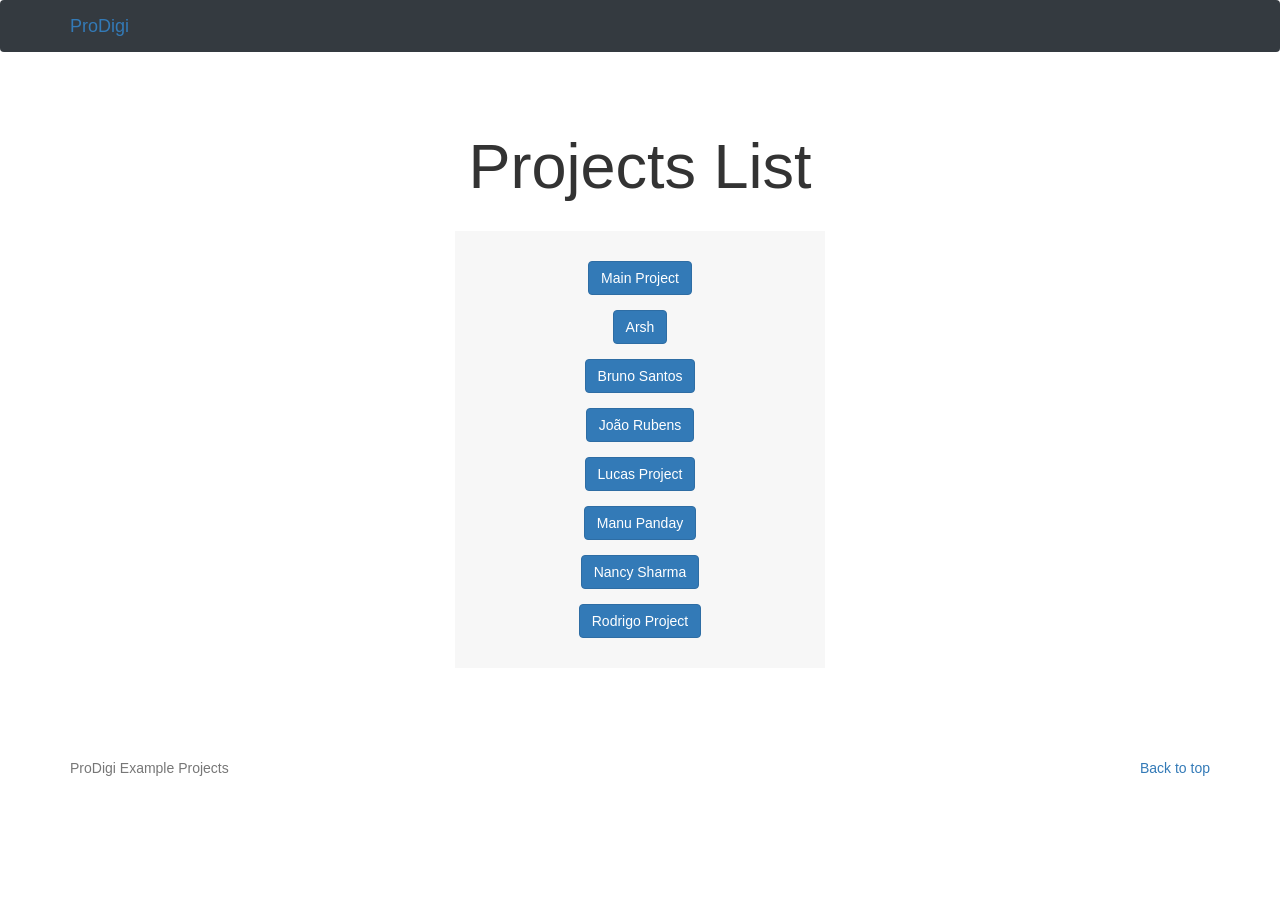
<file: index.html>
<!DOCTYPE html>
<html lang="en">

<head>
    <meta charset="utf-8">
    <meta http-equiv="X-UA-Compatible" content="IE=edge">
    <meta name="viewport" content="width=device-width, initial-scale=1">
    <title>ProDigi - Project List</title>

    <!-- Bootstrap -->
    <link href="css/bootstrap.min.css" rel="stylesheet">
   
    <!-- Custom -->
    <link href="css/custom.css" rel="stylesheet">

</head>

<body>
    <header>
        <div class="navbar navbar-dark bg-dark">
            <div class="container d-flex justify-content-between">
                <a href="index.html" class="navbar-brand">ProDigi</a>
            </div>
        </div>
    </header>
    <main role="main">
        <section class="jumbotron text-center">
            <div class="container">
                <h1 class="jumbotron-heading">Projects List</h1>
                <br />
                <div class="area">
                    <p>
                        <a href="credits.html" class="btn btn-primary">Main Project</a>
                    </p>
                    <p>
                        <a href="arsh-boparai/arsh.html" class="btn btn-primary">Arsh</a>
                    </p>
                    <p>
                        <a href="social-currency/index.html" class="btn btn-primary">Bruno Santos</a>
                    </p>
                    <p>
                        <a href="joao/index.html" class="btn btn-primary">João Rubens</a>
                    </p>
                    <p>
                        <a href="lucasjds/index.html" class="btn btn-primary">Lucas Project</a>
                    </p>
                    <p>
                        <a href="manupanday/index.html" class="btn btn-primary">Manu Panday</a>
                    </p>
                    <p>
                        <a href="nancy43/index.html" class="btn btn-primary">Nancy Sharma</a> 
                    </p>
                    <p>
                        <a href="rodrigo/index.html" class="btn btn-primary">Rodrigo Project</a>
                    </p>
                </div>
            </div>
        </section>
    </main>
    <footer class="text-muted">
        <div class="container">
            <p class="float-right">
                <a href="#">Back to top</a>
            </p>
            <p>ProDigi Example Projects</p>
        </div>
    </footer>

    <!-- Core JavaScript
    ================================================== -->
    <!-- Placed at the end of the document so the pages load faster -->
    <script src="js/jquery.min.js"></script>
    <script src="js/bootstrap.min.js"></script>
    
    
</body>

</html>
</file>
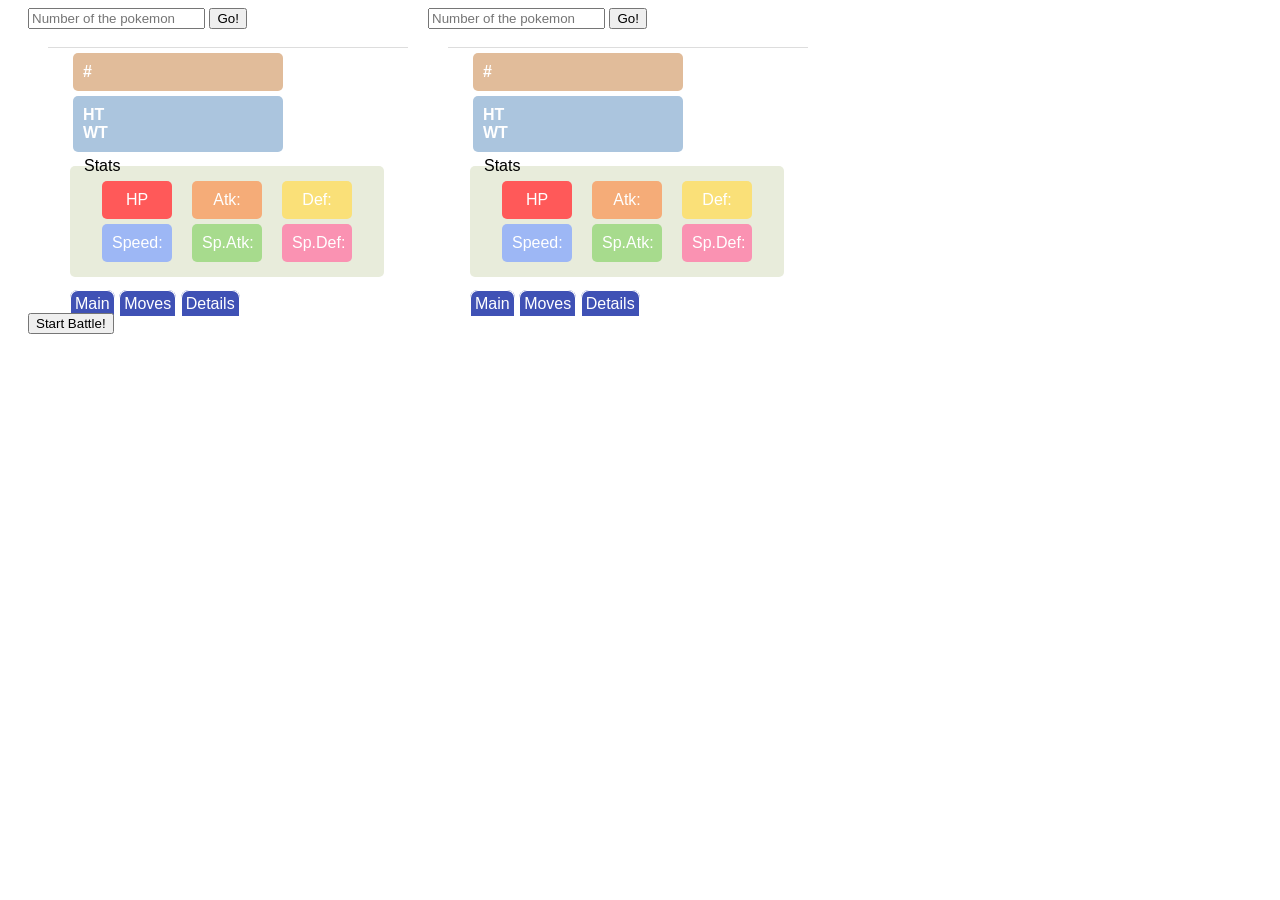
<file: lucasjds/index.html>
<!DOCTYPE html>
<html lang="en">

<head>
    <meta charset="utf-8">
    <meta http-equiv="X-UA-Compatible" content="IE=edge">
    <meta name="viewport" content="width=device-width, initial-scale=1">
    <title>Pokedex</title>

    <!-- Custom -->
    <link href="css/custom.css" rel="stylesheet">
	

    <script src="https://ajax.googleapis.com/ajax/libs/jquery/3.3.1/jquery.min.js"></script>
    <script src='js/script.js'></script>
</head>

<body>
<section id="pokemon1">
	<form id=pokeform>
		<input id=pokenumber placeholder="Number of the pokemon" />
		<button type=submit>Go!</button>
	</form>
	<br>
	<input id="tab1" type="radio" name="tabs" checked>

	<input id="tab2" type="radio" name="tabs">

	<input id="tab3" type="radio" name="tabs">

	<section id="content1" class="all">
		<section class="header">
			<img id="pokeimage" class="pokeimage" />

			<article class="basic_information">
				<strong id="idpokemon">#</strong> <span id=pokename></span>
				<br>
				<span id=type></span>
			</article>
			<article class="body_information">
				<strong>HT</strong>
				<div class="height" id="height"></div>
				<br>
				<strong>WT</strong>
				<div class="weight" id="weight"></div>
			</article>

		</section>

		<section>
			<fieldset>
				<legend>
					Stats
				</legend>

				<section>
					<article>
						HP
						<br><span id="hp"></span>
					</article>
					<article>
						Atk:
						<br><span id="attack"></span>
					</article>
					<article>
						Def:
						<br><span id="defense"></span>
					</article>
					<article>
						Speed:
						<br><span id="speed"></span>
					</article>
					<article>
						Sp.Atk:
						<br><span id="spattack"></span>
					</article>
					<article>
						Sp.Def:
						<br><span id="spdefense"></span>
					</article>

				</section>

			</fieldset>
		</section>
		<br>
	</section>

	<section id="content2">
		teste2
	</section>

	<section id="content3">
		test3
	</section>

	<section>
		<label class="tab1" for="tab1">Main</label>

		<label for="tab2">Moves</label>

		<label for="tab3">Details</label>
	</section>
</section>
   
   
<section id="pokemon2">
	<form id=pokeform2>
		<input id=pokenumber2 placeholder="Number of the pokemon" />
		<button type=submit>Go!</button>
	</form>
	<br>
	<input id="tab4" type="radio" name="tabs1" checked>

	<input id="tab5" type="radio" name="tabs1">

	<input id="tab6" type="radio" name="tabs1">
	
	<section id="content4" class="all">
		<section class="header">
			<img id="pokeimage2" class="pokeimage" />

			<article class="basic_information">
				<strong id="idpokemon2">#</strong> <span id=pokename2></span>
				<br>
				<span id=type2></span>
			</article>
			<article class="body_information">
				<strong>HT</strong>
				<div class="height" id="height2"></div>
				<br>
				<strong>WT</strong>
				<div class="weight" id="weight2"></div>
			</article>

		</section>
		
		<section>
			<fieldset>
				<legend>
					Stats
				</legend>

				<section>
					<article>
						HP
						<br><span id="hp2"></span>
					</article>
					<article>
						Atk:
						<br><span id="attack2"></span>
					</article>
					<article>
						Def:
						<br><span id="defense2"></span>
					</article>
					<article>
						Speed:
						<br><span id="speed2"></span>
					</article>
					<article>
						Sp.Atk:
						<br><span id="spattack2"></span>
					</article>
					<article>
						Sp.Def:
						<br><span id="spdefense2"></span>
					</article>

				</section>

			</fieldset>
		</section>
		<br>
	</section>
	
	<section id="content5">
		teste2
	</section>

	<section id="content6">
		test3
	</section>
	
	<section>
		<label class="tab4" for="tab4">Main</label>

		<label for="tab5">Moves</label>

		<label for="tab6">Details</label>
	</section>
</section>
<section>
	<button type="button" id="startbattle">Start Battle!</button>
	
	<section id="battle">
		<div id="pokemoninformation2">
			<div id="player2score">
				<div id="playernamebattle2"></div>		
				<div class="progress-bar">
					<div id="progress-bar-porcentage1" style="width:100%;"></div>
				</div>
				<span id="playerhpbattle2"></span><span class="slash">/</span><span id="playerhporiginal2"></span>
			</div>
			<img id="pokeimagebattle2" />
		</div>
		
		<div id="pokemoninformation1">
			<img id="pokeimagebattle" />
			<div id="player1score">
				<div id="playernamebattle"></div>
				<div class="progress-bar">
					<div id="progress-bar-porcentage0" style="width:100%;"></div>
				</div>
				<span id="playerhpbattle"></span><span class="slash">/</span><span id="playerhporiginal"></span>
			</div>
			<div id="informationboard">
			</div>
		</div>
		
		
	</section>
</section>

<audio id="audio" src="https://vignette.wikia.nocookie.net/animaljam/images/8/87/Pokemon_Red%2C_Yellow%2C_Blue_Battle_Music-_Trainer.ogg/revision/latest?cb=20140621093959" ></audio>
</body>

</html>
</file>
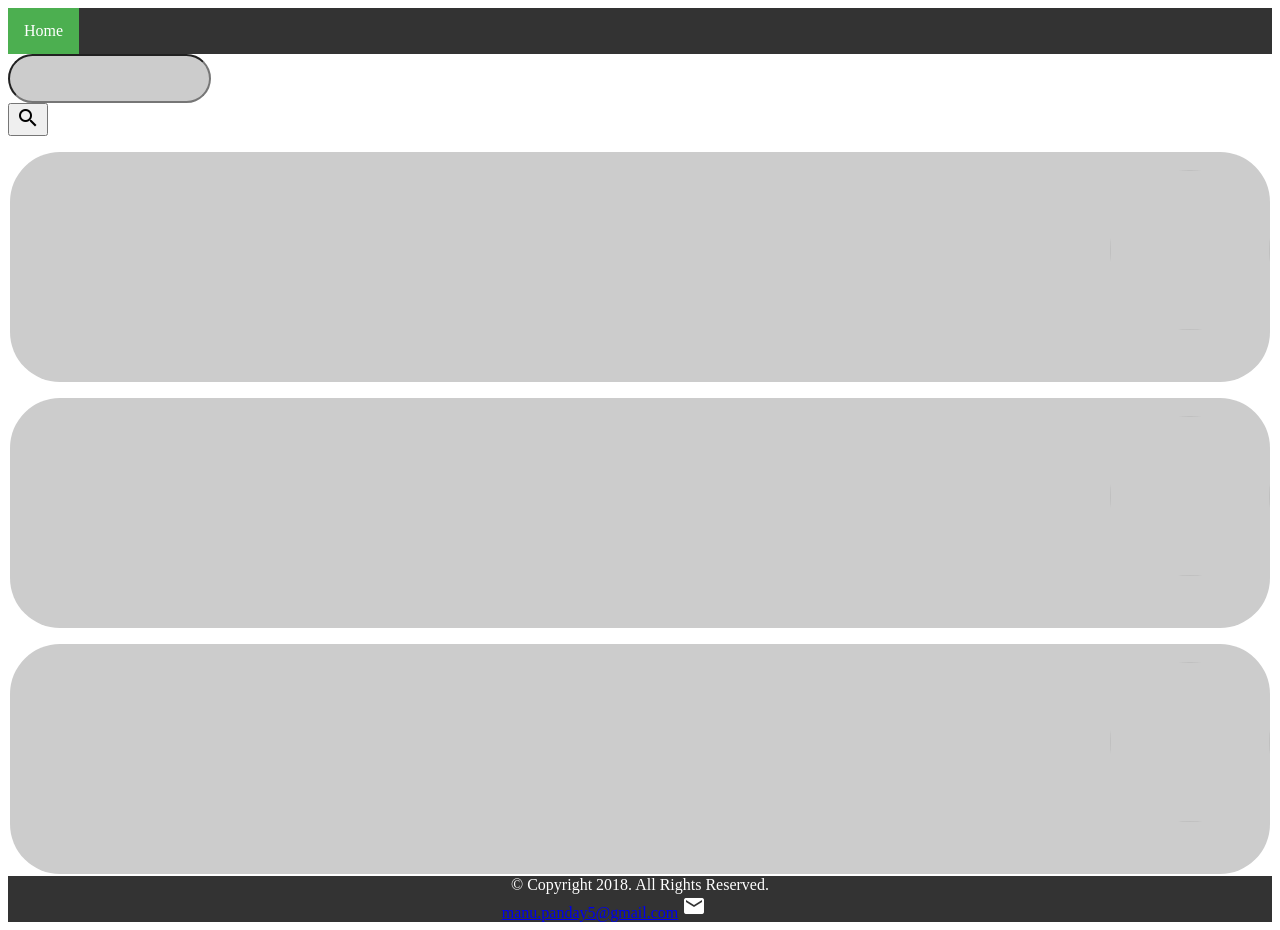
<file: manupanday/index.html>
<!DOCTYPE html>
<html lang="en">

<head>
    <meta charset="utf-8">
    <meta http-equiv="X-UA-Compatible" content="IE=edge">
    <meta name="viewport" content="width=device-width, initial-scale=1">
    <link rel="stylesheet" href="https://fonts.googleapis.com/icon?family=Material+Icons">
    <title>Marvel</title>
	
    <!-- Custom -->
    <link href="css/custom.css" rel="stylesheet">
	<script src="https://ajax.googleapis.com/ajax/libs/jquery/3.3.1/jquery.min.js"></script>
	<script src="js/marvel.js"></script>

</head>
    <ul>
      <li><a class="active" href="#home">Home</a></li>
   </ul>
<body>

    
	<form id="marvelform">
    <input id='name'/>	
    <br/>
    <Section id='description'/>
	<button type='submit'><i class="material-icons">search</i></button>

  <div class="chip">
	  <p class="characterName"></p><br/>
	  <img class="characterImage"/>
    <p class="characterDescription"></p>
  </div>
  
  <div class="chip">
	  <P class="characterName"></P><br/>
	  <img class="characterImage"/>
    <p class="characterDescription"></p>
  </div>
  
  <div class="chip">
	  <P class="characterName"></P><br/>
	  <img class="characterImage"/>
    <p class="characterDescription"></p>
  </div>
  
  </form>
  <footer>
     &copy; Copyright 2018. All Rights Reserved.<br>
     <a href="mailto:manu.panday5@gmail.com">   			  manu.panday5@gmail.com</a>
		 <i class="material-icons">mailbox</i>
  </footer>
</body>

</html>
</file>
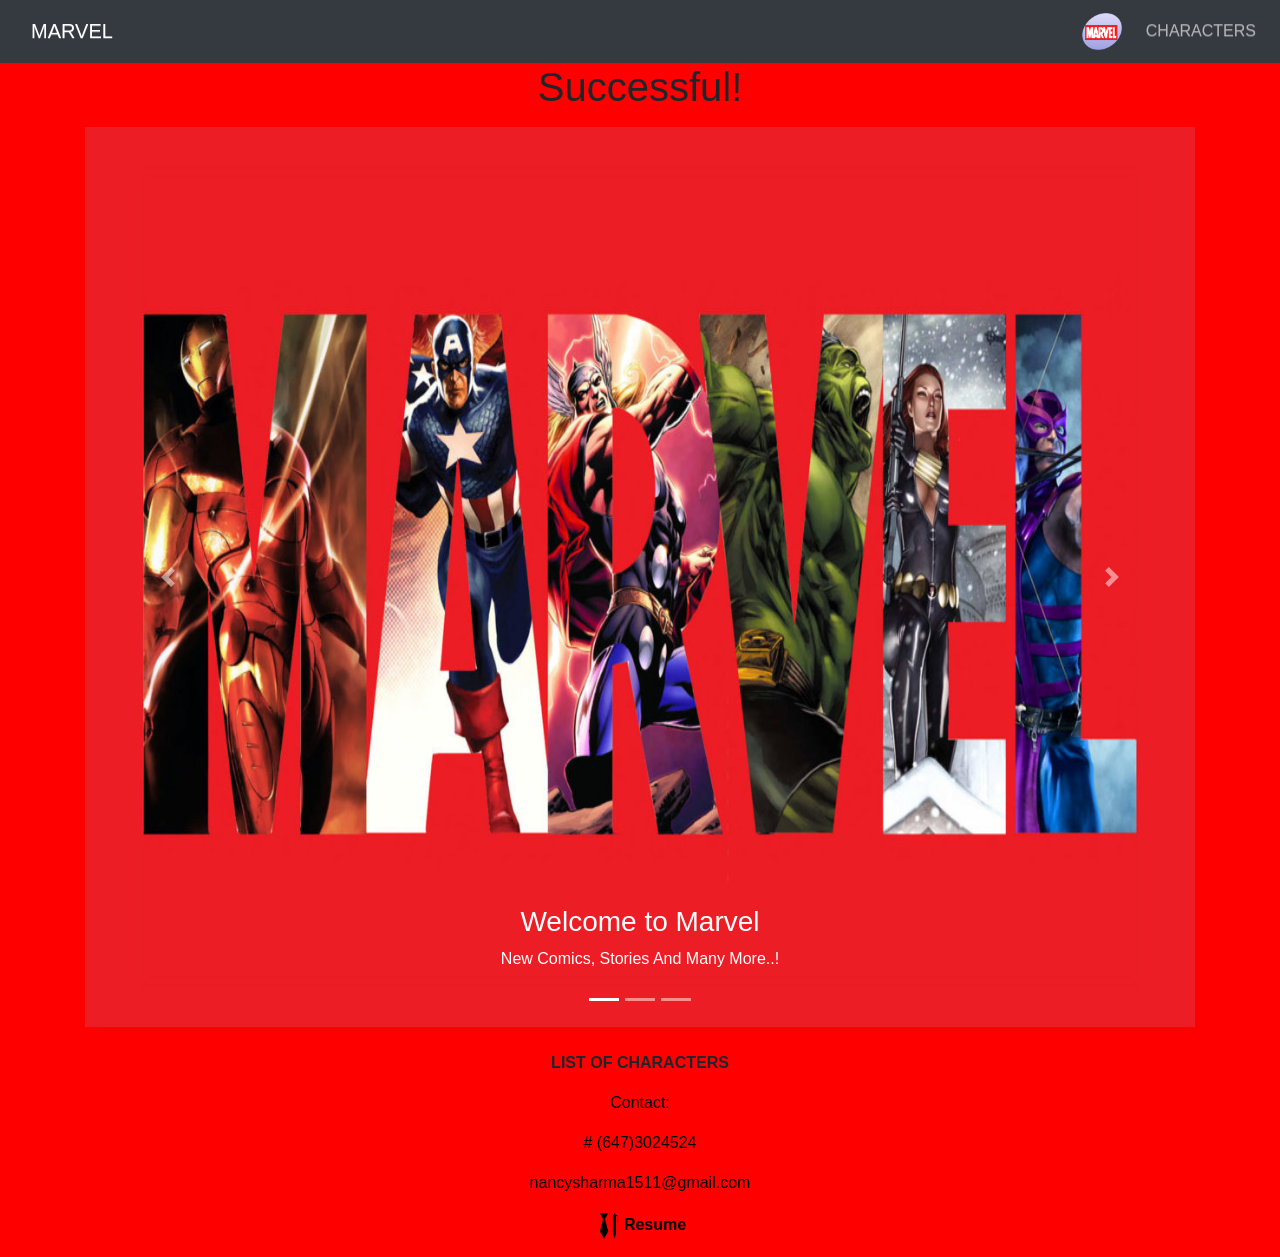
<file: nancy43/index.html>
<html>
<head>
    <meta charset="utf-8">
    <meta http-equiv="X-UA-Compatible" content="IE=edge">
    <meta name="viewport" content="width=device-width, initial-scale=1">
    <title>ProDigi - Project List</title>
    <link href="js/jquery.min.js" rel="stylesheet">
    <link rel="stylesheet" href="https://maxcdn.bootstrapcdn.com/bootstrap/4.1.0/css/bootstrap.min.css">
    <script src="https://ajax.googleapis.com/ajax/libs/jquery/3.3.1/jquery.min.js"></script>
    <script src="https://cdnjs.cloudflare.com/ajax/libs/popper.js/1.14.0/umd/popper.min.js"></script>
    <script src="https://maxcdn.bootstrapcdn.com/bootstrap/4.1.0/js/bootstrap.min.js"></script>
    <link href="js/marvel.js" rel="stylesheet">
    <link href="css/bootstrap-theme.min.css" rel="stylesheet">
    <link href="css/card.css" rel="stylesheet">
    <style>
            /* Make the image fully responsive */
            .carousel-inner img {
                width: 100%;
                height: 100%;
            }
            </style>
            
</head>
<body style="background-color: red">
      
        <header>
                <div > 
                    <nav class="navbar navbar-expand-sm bg-dark navbar-dark">
                        <!-- Brand/logo -->
                        <div class="container d-flex justify-content-between">
                            <a href="index.html" class="navbar-brand">MARVEL</a>
                        </div>
                        <a class="navbar-brand" href="#">
                          <img src="img/e.png" alt="logo" style="width:40px;">
                        </a>
                        
                        <!-- Links -->
                        <ul class="navbar-nav">
                          <li class="nav-item">
                            <a class="nav-link" href="#marvel-container">CHARACTERS</a>
                          
                          </li>
                        
                        </ul>
                      </nav>
                      
                      
                      </nav>
                  
                </div>
            </header>
    <main role="main">
           
<title>MARVEL CHARACTERS </title>

<div class="container">
      
<h1 class="text-center" > 
      
<p   id="message"> 
      </p>
   
          </h1>
          <div id="demo" class="carousel slide" data-ride="carousel">
               
                <!-- Indicators -->
                <ul class="carousel-indicators">
                  <li data-target="#demo" data-slide-to="0" class="active"></li>
                  <li data-target="#demo" data-slide-to="1"></li>
                  <li data-target="#demo" data-slide-to="2"></li>
                </ul>
                
                <!-- The slideshow -->
                <div class="carousel-inner">
                  <div class="carousel-item active">
                    <img src="img/c.jpg" alt="pic1" width="500" height="500">
                    <div class="carousel-caption">
                        <h3>Welcome to Marvel</h3>
                        <p>New Comics, Stories And Many More..!</p>
                      </div>  
                  </div>
                  <div class="carousel-item">
                    <img src="img/b.jpg" alt="pic2" width="500" height="500">
          
                  </div>
                  <div class="carousel-item">
                    <img src="img/a.jpg" alt="pic3" width="500" height="500">
                    <div class="carousel-caption">
                        <h3 style="color:black">See 'Avengers: Infinity War' In Theaters Now!</h3>
                        <p style="color:black">Hurry Up !</p>
                      </div> 
                   
                  </div>
                </div>
                
                <!-- Left and right controls -->
                <a class="carousel-control-prev" href="#demo" data-slide="prev">
                  <span class="carousel-control-prev-icon"></span>
                </a>
                <a class="carousel-control-next" href="#demo" data-slide="next">
                  <span class="carousel-control-next-icon"></span>
                </a>
              </div>  
         
        
          
          
<br>
<p class="text-center"><strong>LIST OF CHARACTERS</strong></p>
<div id="marvel-container"></div> 
</div>


      
      
</div>
</main>

<footer class="text-muted">

    <div class="container">
       
            <p class="text-muted" id="footer"> </p>
      
       
    </div>
    <div class="container" style="text-align: center;color: black">
        <p>Contact:</p>
        <p># (647)3024524</p>
        <p>nancysharma1511@gmail.com</p>
    <p><b><a href="https://nancy43.github.io/resume/"><img src="img/aa.png" style="width:30px;height: 30px;"></a>Resume</a></b></p>
  </div>
</footer>           
<script src="js/jquery.min.js"></script>
<script src="js/bootstrap.min.js"></script>
<script src="js/marvel.js"></script>
<script src="js/card.js"></script>
</body>
</html>
</file>
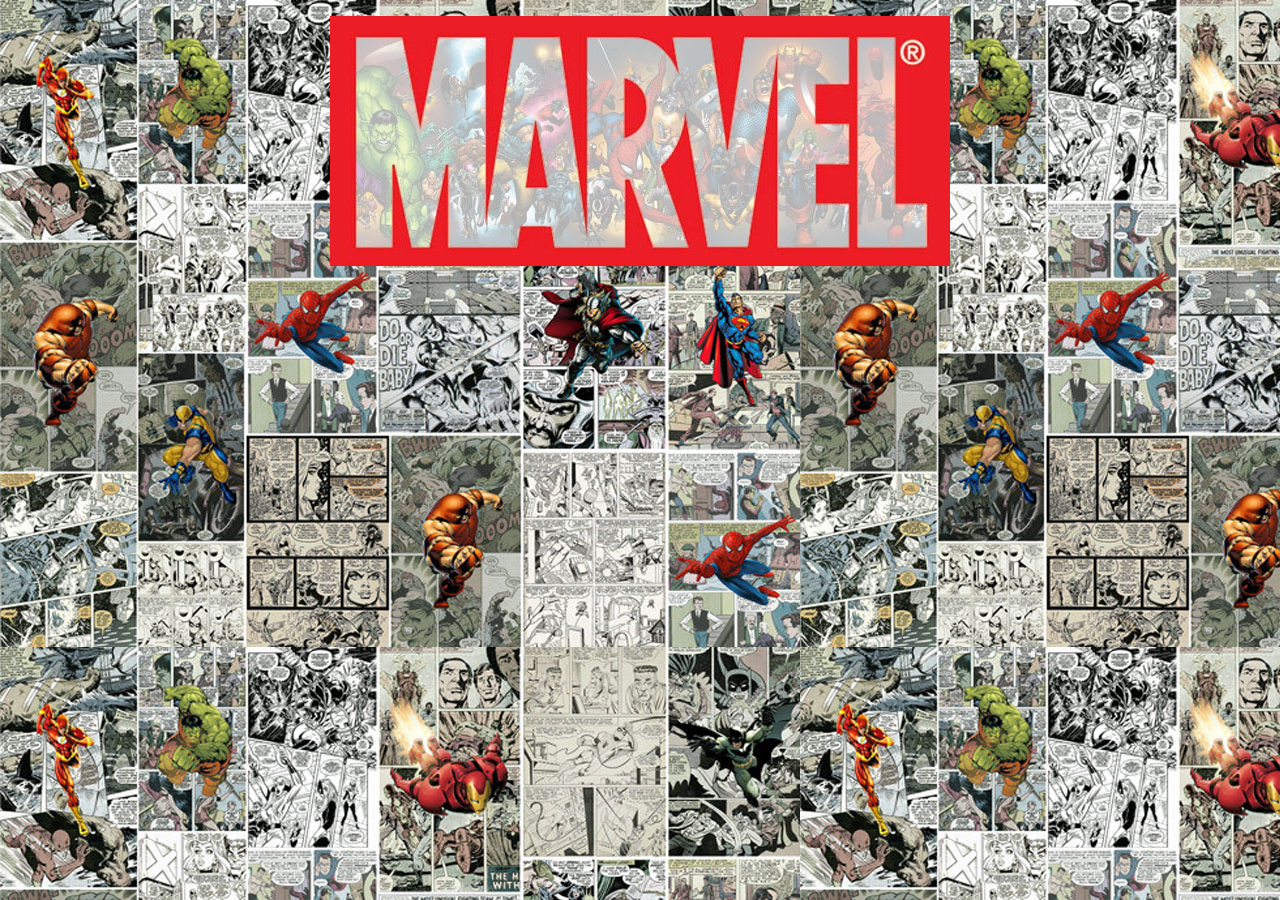
<file: rodrigo/index.html>
<!DOCTYPE html>
<html lang="en">
    <head>
        <meta chatset="utf-8">
        <meta name="viewport" content="width=device-width, initial-scale=1.0">
        <link href="css/style.css" rel="stylesheet">
        <link rel="manifest" href="js/manifest.json">
        <!--<script type="text/javascript" src="js/script.js"></script>-->
        <title>Marvel API gh-pages</title>
    </head>
    <body>
        <div id="root"></div>
        <script src="js/script.js"></script>
    </body>
</html>
</file>
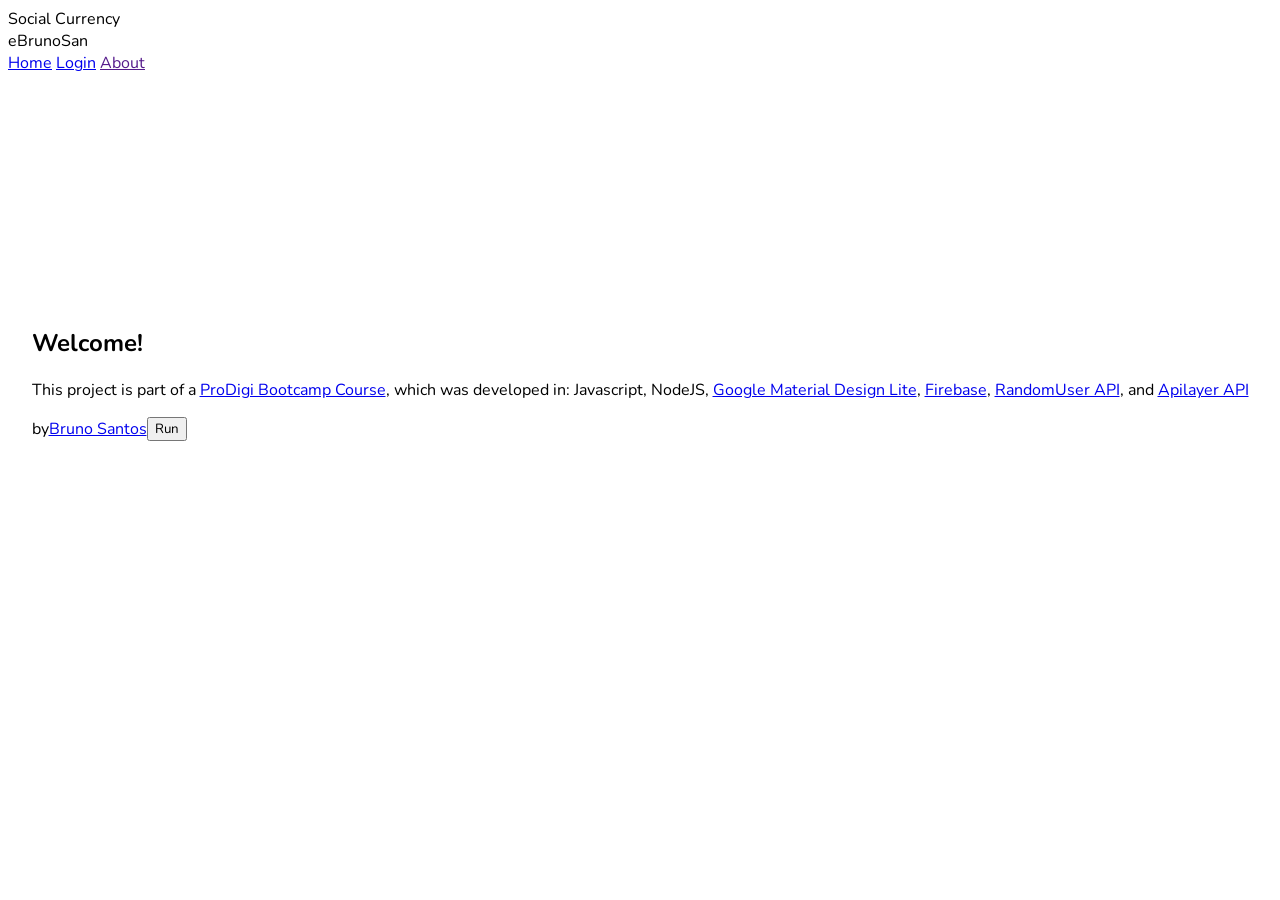
<file: social-currency/index.html>
<!DOCTYPE html>
<html>
    <head>
        <title>Bruno Santos [eBrunoSan]</title>
        <meta charset="utf-8">
        <meta name="viewport" content="width=device-width, initial-scale=1.0">

        <!-- Material Design includes        -->
        <link href="https://code.getmdl.io/1.3.0/material.indigo-red.min.css" rel="stylesheet" />
        
        <!-- Google fonts -->
        <link href="https://fonts.googleapis.com/icon?family=Material+Icons" rel="stylesheet" />
        <link href="https://fonts.googleapis.com/css?family=Nunito:400,600,700" rel="stylesheet" />
        
        <!-- Main CSS -->
        <link href="css/index.css" rel="stylesheet" />
    </head>

    <!-- BODY -->
    <body>
        
        <!-- Login Dialog box       -->
        
        <dialog id="login-dialog" class="mdl-dialog">
            <h4 class="mdl-dialog__title">Social Currency</h4>
            <div class="mdl-dialog__content">
                <p>Ipsum lorem ...</p>
            </div>
            <div class="mdl-dialog__actions">
                <button id="btn-login" class="mdl-button mdl-js-button mdl-button--raised mdl-js-ripple-effect mdl-button--colored">Ok</button>
            </div>
        </dialog>
        
        
        <!-- Always shows a header, even in smaller screens. -->
        <div class = "mdl-layout mdl-js-layout mdl-layout--fixed-header">
          
          <header class = "mdl-layout__header">
            <div class = "mdl-layout__header-row">
               <!-- Title -->
               <span class="mdl-layout__title">Social Currency</span>
                
               <!-- Add spacer, to align navigation to the right -->
               <div class = "mdl-layout-spacer"></div>
            </div>
          </header>
         
          <div class = "mdl-layout__drawer">
            <span class = "mdl-layout-title">eBrunoSan</span>
            <nav class = "mdl-navigation">
               <a class = "mdl-navigation__link" href = "index.html">Home</a>
               <a class = "mdl-navigation__link" href = "login.html">Login</a>
               <a class = "mdl-navigation__link" href = "">About</a>
            </nav>
          </div>
      
          <main class = "mdl-layout__content  mdl-color--grey-300">
            <div id="mycard">

              <div class="mdl-card mdl-shadow--6dp">
                <div class="mdl-card__title">
                  <h2 class="mdl-card__title-text">Welcome!</h2>
                </div>

                <div class="mdl-card__supporting-text">
                  <p>This project is part of a <a href='http://www.prodigidevelopment.com/'>ProDigi Bootcamp Course</a>, 
                      which was developed in: Javascript, NodeJS, <a href='https://getmdl.io/'>Google Material Design Lite</a>,
                      <a href='https://firebase.google.com/'>Firebase</a>, 
                      <a href='https://randomuser.me/documentation'>RandomUser API</a>, and 
                      <a href='https://apilayer.com/'>Apilayer API</a>
                      
                  <div class="mdl-card__actions mdl-card--border">
                      by <a href='http://en.gravatar.com/ebrunosan'>Bruno Santos</a>
                      <div class="mdl-layout-spacer"></div>
                      
                      <button id="btn-run" class="mdl-button mdl-js-button mdl-button--raised mdl-button--colored mdl-js-ripple-effect">
                        Run
                      </button>
                  </div>
                  <!-- MDL-card actions -->

                </div>
                <!-- MDL-card supporting text -->

              </div>
              <!-- MDL card-->

            </div>    
            <!-- -->

          </main>
          
      </div> <!-- MDL layout -->
        
      <!-- Page scripts -->
      <script src="https://code.jquery.com/jquery-3.3.1.min.js"
          integrity="sha256-FgpCb/KJQlLNfOu91ta32o/NMZxltwRo8QtmkMRdAu8="
          crossorigin="anonymous"></script>

      <!-- MDL -->
      <script defer src="https://code.getmdl.io/1.3.0/material.min.js"></script>
        
      <!-- Custom scripts -->
      <script defer src="js/index.js"></script>

    </body>
</html>
</file>
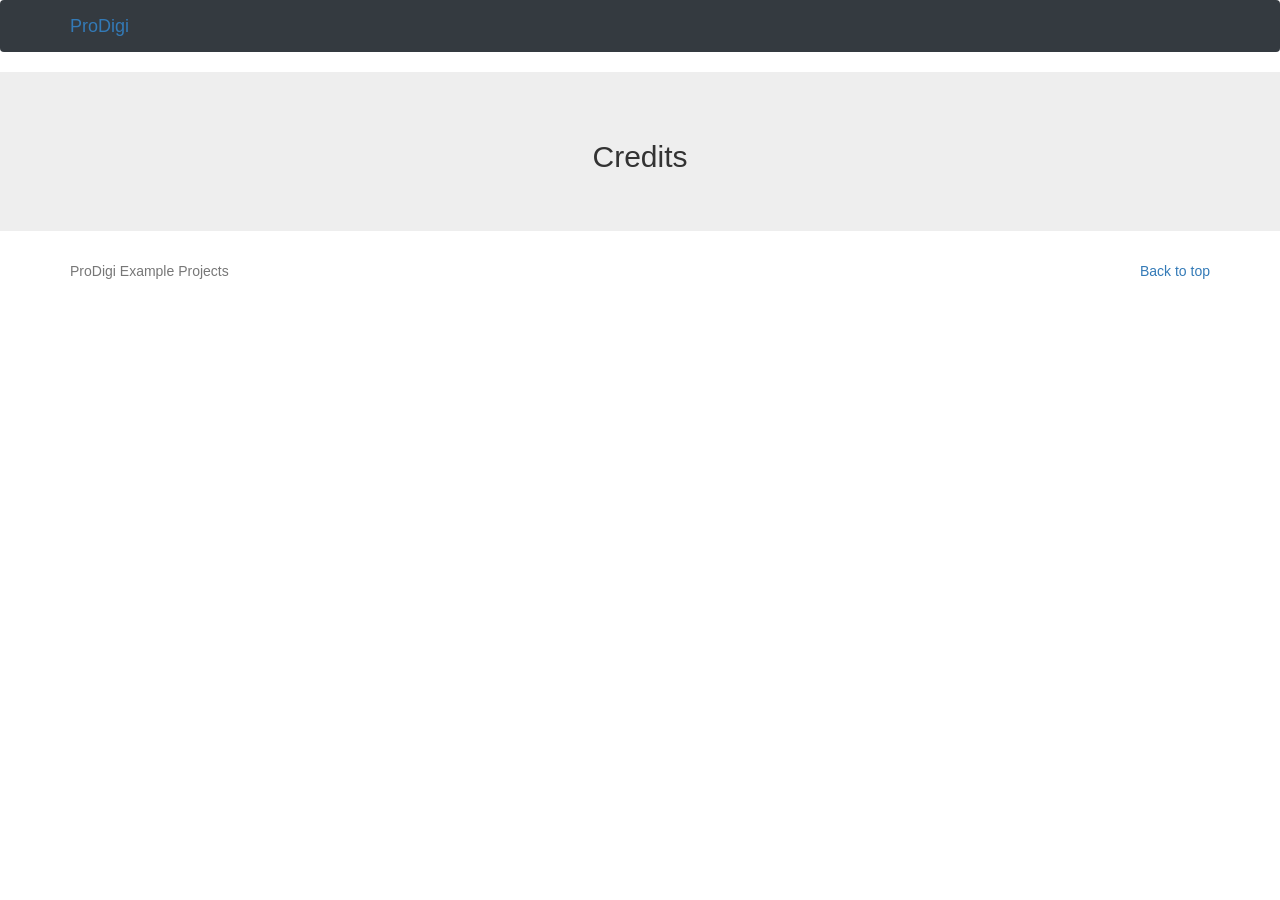
<file: credits.html>
<!DOCTYPE html>
<html lang="en">

<head>
    <meta charset="utf-8">
    <meta http-equiv="X-UA-Compatible" content="IE=edge">
    <meta name="viewport" content="width=device-width, initial-scale=1">
    <title>ProDigi - Credits</title>

    <!-- Bootstrap -->
    <link href="css/bootstrap.min.css" rel="stylesheet">

    <!-- Custom -->
    <link href="css/card.css" rel="stylesheet">


</head>

<body>
    <header>
        <div class="navbar navbar-dark bg-dark">
            <div class="container d-flex justify-content-between">
                <a href="index.html" class="navbar-brand">ProDigi</a>
            </div>
        </div>
    </header>
    <main role="main">
        <section class="jumbotron text-center">
            <h2>Credits</h2>
            <div>
                <div id="row" class="row">
                </div>
            </div>
        </section>
    </main>
    <footer class="text-muted">
        <div class="container">
            <p class="float-right">
                <a href="#">Back to top</a>
            </p>
            <p>ProDigi Example Projects</p>
        </div>
    </footer>

    <!-- Core JavaScript
    ================================================== -->
    <!-- Placed at the end of the document so the pages load faster -->
    <script src="js/jquery.min.js"></script>
    <script src="js/bootstrap.min.js"></script>
    <script src="js/card.js"></script>

</body>

</html>
</file>
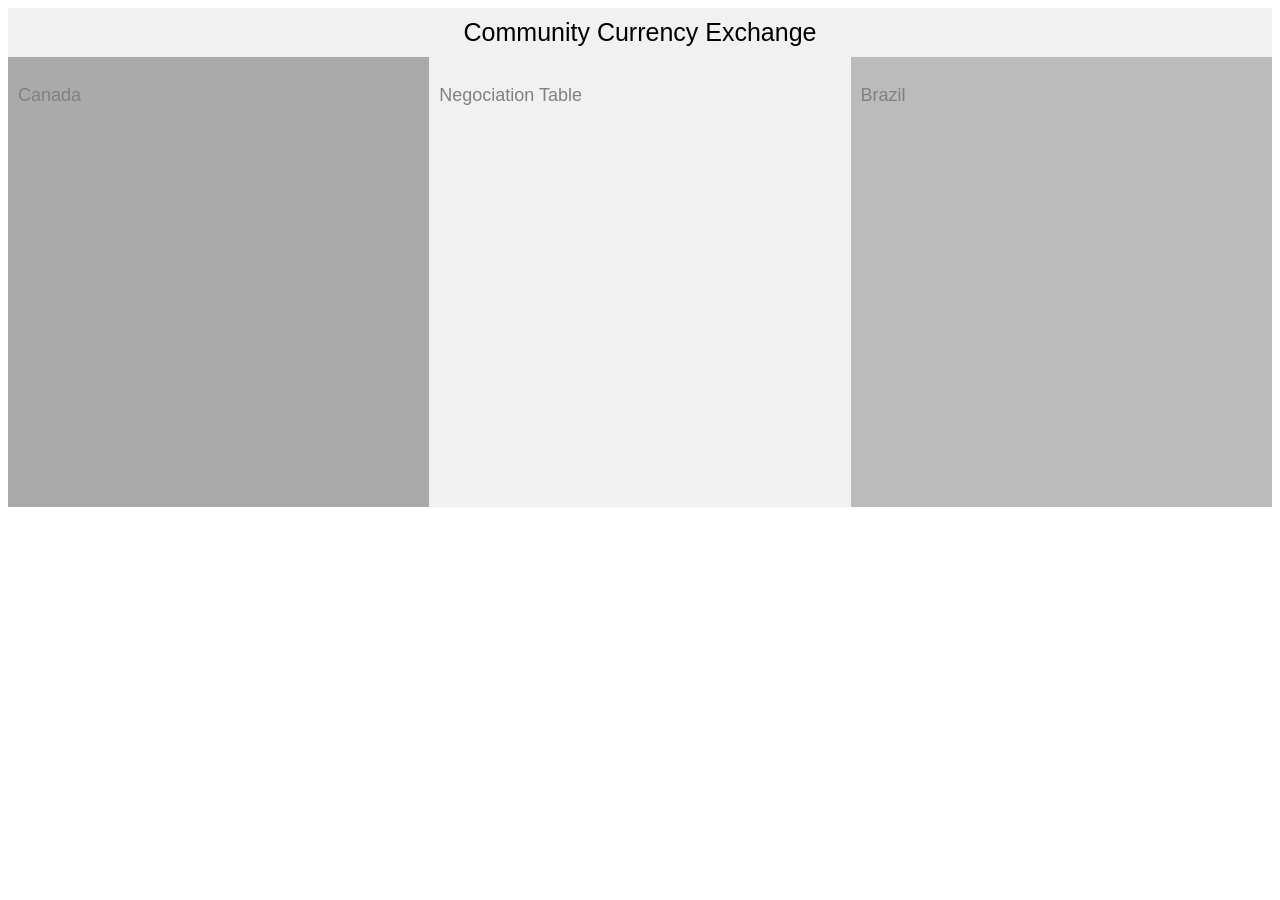
<file: social-currency/list-users.html>
<!DOCTYPE html>
<html lang="en">
<head>
	<title>Bruno Santos | Home</title>
	<meta charset="utf-8">
	<meta name="viewport" content="width=device-width, initial-scale=1">
	<link rel="stylesheet" type="text/css" href="css/list-users.css">
</head>
<body>
	<header>
		Community Currency Exchange
	</header>

	<section id="left-sec"> 
		<p class="title">Canada</p>
		<!-- HERE it will be add users NODES -->
		<!-- HERE it will be add users NODES -->
	</section>

	<section id="center-sec"> 
		<p class="title">Negociation Table</p>
	</section> 

	<section id="right-sec"> 
		<p class="title">Brazil</p>
		<!-- HERE it will be add users NODES -->
		<!-- HERE it will be add users NODES -->
	</section> 

	<script src="js/list-users.js"></script>
</body>
</html>
</file>
<file: css/custom.css>
body {
    min-height: 75rem;
    /* Can be removed; just added for demo purposes */
}

.navbar {
    margin-bottom: 0;
}

.bg-dark {
    background-color: #343a40!important;
}

.jumbotron {
    padding-top: 6rem;
    padding-bottom: 6rem;
    margin-bottom: 0;
    background-color: #fff;
}

.jumbotron p:last-child {
    margin-bottom: 0;
}

.jumbotron-heading {
    font-weight: 300;
}

.jumbotron .container {
    max-width: 40rem;
}

.area {
    padding-top: 3rem;
    padding-bottom: 3rem;
    background-color: #f7f7f7;
}

footer {
    padding-top: 3rem;
    padding-bottom: 3rem;
}

footer p {
    margin-bottom: .25rem;
}

.float-right {
    float: right!important;
}
</file>
<file: lucasjds/css/custom.css>
*{
  font-family:helvetica;
}
.all{
  width:360px;
}
article{
  border: none;
  border-radius: 5px;
  width:50px;
  float:left;
  margin-right:20px;
  margin-bottom:5px;
  padding:10px 10px 10px 10px;
  color:white;
  text-align: center;
}



fieldset{
  border:1px none ;
  border-radius:5px;
  background-color: #e8ecdb;
 
}

section, fieldset{
  width:270px;
 
}



section{
   margin-left:20px;
}

section article:nth-child(1){
  background-color:#FF5959;
}

section article:nth-child(2){
  background-color:#F5AC78;
}

section article:nth-child(3){
  background-color:#FAE078;
}

section article:nth-child(4){
  background-color:#9DB7F5;
}

section article:nth-child(5){
  background-color:#A7DB8D;
}

section article:nth-child(6){
  background-color:#FA92B2;
}
#pokeimage, #pokeimage2{
  float:left;
  border: 1px none;
  border-radius: 5px;
  background-color:#e8ecdb;
  margin-right:4px;
}

#pokemon1, #pokemon2{
	width:auto;
	float:left;
}


.basic_information{
  width:auto !important; 
  background-color:#e1bc9a !important;
  text-align:left; 
  width:190px !important; 
}

.body_information{
  width:190px !important; 
  background-color:#abc5de !important;
  text-align:left;
}

.header{
  width: auto !important;
  padding: 5px !important;
}

.height, .weight{
  text-align: right !important;
  width:auto !important;
  float: right !important;
}



#content1,#content2,#content3 ,#content4,#content5,#content6 {
  display: none;
  
  border-top: 1px solid #ddd;
}

#tab1,#tab2,#tab3,#tab4,#tab5,#tab6 {
  display: none;
 
}

#tab1:checked ~ #content1,
#tab2:checked ~ #content2,
#tab3:checked ~ #content3,
#tab4:checked ~ #content4,
#tab5:checked ~ #content5,
#tab6:checked ~ #content6 {
  display: block;
}

label{
  border: 1px solid;
  border-bottom: 0px none;
  border-top-left-radius:8px;
  border-top-right-radius:8px;
  background-color:#3f51b5;
  color:white;
  padding:4px;
  cursor:pointer;
}

.tab1,.tab4{
  margin-left:22px;
}

#battle{
	border: 2px solid black;
    padding: 25px;
	background-image: url(../img/bg.png);
    background-repeat: no-repeat;
	background-size: 100%;
	width:475px;
	height:245px;
}

#pokeimagebattle{
	position: relative;
    left: 26%;
	width:96px;
	height:96px;
	top:15px;
}

#pokeimagebattle2{
	position: relative;
	left:60%;
	margin-top:2%;
    width:96px;
	height:96px;
}

#informationboard{
	position:relative;
	top:-40%;
	left:0%;
	border: 7px double black;
	background-color:#f6fceb;
	height:47%;
	z-index:999;
	font-weight:600;
	border-radius:8px;
}

#player2score{
	position:relative;
	left:1.8%;
	top:0%;
	border: 5px double black;
	border-top-right-radius:12px;
	border-bottom-left-radius:12px;
	background-color:#f6fceb;
	width:33% !important;
	height:43%;
	font-weight:600;
}


#player1score{
	position:relative;
	left:65%;
	top:-45%;
	border: 5px double black;
	border-top-right-radius:12px;
	border-bottom-left-radius:12px;
	background-color:#f6fceb;
	width:33% !important;
	height:43%;
	font-weight:600;
	
}

#pokemoninformation2,#pokemoninformation1{
	width:100%;
	height:40%;

}	


#playernamebattle, #playernamebattle2,#playerhpbattle,#playerhpbattle2{
	position:relative;
	left:2%;
	top:4%;
	padding:2px;
}

.progress-bar{
	border: 1px black solid;
    width: 97%;
	border-radius:20%;
}

#progress-bar-porcentage1,#progress-bar-porcentage0{
	line-height:0.5;
	background-color:#2196F3;
	padding-top:0.1em;
	padding-bottom:0.1em;
	
}

#playerhpbattle,#playerhpbattle2,#playerhporiginal,#playerhporiginal2,.slash{
	font-size:8pt;
}
</file>
<file: manupanday/css/custom.css>
ul {
    list-style-type: none;
    margin: 0;
    padding: 0;
    overflow: hidden;
    background-color: #333;
}

li {
    float: left;
}

li a {
    display: block;
    color: white;
    text-align: center;
    padding: 14px 16px;
    text-decoration: none;
}

li a:hover:not(.active) {
    background-color: #111;
}

.active {
    background-color: #4CAF50;
}
.chip {
    height: 230px;
    border-radius: 50px;
    background-color: #ccc;
	margin:2px;
    text-align: center;
}
input{
    border-radius: 60px;
    background-color: #ccc;
	padding:15px;
}

.chip img{
    float: right;
    border-radius: 50%;
    height:160px;
    width:160px;
    
}
section{
  font:20px;
  
}
footer{
  background-color: #333;
  margin:center;
  color:white;
  text-align: center;
}
</file>
<file: nancy43/css/card.css>
.bg-dark {
    background-color: #343a40!important;
}

.src-image {
  display: none;
}

.card {
  overflow: hidden;
  position: relative;
  border: 1px solid #CCC;
  border-radius: 8px;
  text-align: center;
  padding: 0;
  margin: 10px;
  background-color: #284c79;
  color: rgb(136, 172, 217);
}

.card p {
    color: white;
    text-transform: capitalize;
}

.card .header-bg {
  /* This stretches the canvas across the entire hero unit */
  position: absolute;
  top: 0;
  left: 0;
  width: 100%;
  height: 70px;
  border-bottom: 1px #FFF solid;
  /* This positions the canvas under the text */
  z-index: 1;
}
.card .avatar {
  position: relative;
  margin-top: 15px;
  z-index: 100;
}

.card .avatar img {
  width: 100px;
  height: 100px;
  -webkit-border-radius: 50%;
  -moz-border-radius: 50%;
  border-radius: 50%;
  border: 5px solid rgba(0,0,30,0.8);
}

.float-right {
    float: right!important;
}
</file>
<file: rodrigo/css/style.css>
* {
  box-sizing: border-box
}

html {
  -webkit-font-smoothing: antialiased;
  -moz-osx-font-smoothing: grayscale;
  font-family: 'Dosis', sans-serif;
  line-height: 1.6;
  color: #666;
  background: #F6F6F6;
  background-image: url('../img/background.jpg');
  }

#root {
  max-width: 1200px;
  margin: 0 auto;
}

h1 {
  text-align: center;
  padding: 1.5rem 2.5rem;
  background-image: linear-gradient(120deg,black,red,red,black);
  margin: 0 0 2rem 0;
  font-size: 1.5rem;
  color: white;
}

h2 {
  text-align: center;
  padding: 1.5rem 2.5rem;
  margin: 0 0 2rem 0;
  font-size: 1.5rem;
}

img {
  display: block;
  margin: 1rem auto;
  max-width: 100%;
}

p {
  padding: 0 2.5rem 2.5rem;
  margin: 0;
}

.container {
  display: flex;
  flex-wrap: wrap;
}

.character {
  display: flex;
  flex-wrap: wrap;
}

/* .card {
  display: flex;
  flex-wrap: wrap;
} */

.card {
  margin: 1rem;
  background: white;
  box-shadow: 2px 4px 25px rgba(0, 0, 0, .1);
  border-radius: 12px;
  overflow: hidden;
  transition: all .2s linear;
}

.comic {
  margin: 1rem;
  background: white;
  box-shadow: 2px 4px 25px rgba(0, 0, 0, .1);
  border-radius: 12px;
  overflow: hidden;
  transition: all .2s linear;
}

.card:hover {
  box-shadow: 2px 8px 45px rgba(0, 0, 0, .15);
  transform: translate3D(0, -2px, 0);
}

.comic:hover {
  box-shadow: 2px 8px 45px rgba(0, 0, 0, .15);
  transform: translate3D(0, -2px, 0);
}

@media screen and (min-width: 600px) {
  .card {
    flex: 1 1 calc(50% - 2rem);
  }
  .comic {
    flex: 1 1 calc(50% - 2rem);
  }
}

@media screen and (min-width: 900px) {
  .card {
    flex: 1 1 calc(33% - 2rem);
  }
  .comic {
    flex: 1 1 calc(33% - 2rem);
  }
}

.loader {
  border: 16px solid black;
  border-radius: 50%;
  border-top: 16px solid red;
  width: 120px;
  height: 120px;
  -webkit-animation: spin 2s linear infinite; /* Safari */
  animation: spin 2s linear infinite;
}

@keyframes spin {
  0% { transform: rotate(0deg); }
  100% { transform: rotate(360deg); }
}
</file>
<file: social-currency/css/index.css>
* {
    box-sizing: border-box;
    font-family: 'Nunito', sans-serif;
}

#mycard {
  height: 600px;
  width:100%;
  display:flex;
  flex-direction: row;
  justify-content: center;
  align-items: center;
}

.mdl-card__actions {
	display: flex;
	box-sizing:border-box;
	align-items: center;
}
</file>
<file: css/card.css>
.bg-dark {
    background-color: #343a40!important;
}

.src-image {
  display: none;
}

.card {
  overflow: hidden;
  position: relative;
  border: 1px solid #CCC;
  border-radius: 8px;
  text-align: center;
  padding: 0;
  margin: 10px;
  background-color: #284c79;
  color: rgb(136, 172, 217);
}

.card p {
    color: white;
    text-transform: capitalize;
}

.card .header-bg {
  /* This stretches the canvas across the entire hero unit */
  position: absolute;
  top: 0;
  left: 0;
  width: 100%;
  height: 70px;
  border-bottom: 1px #FFF solid;
  /* This positions the canvas under the text */
  z-index: 1;
}
.card .avatar {
  position: relative;
  margin-top: 15px;
  z-index: 100;
}

.card .avatar img {
  width: 100px;
  height: 100px;
  -webkit-border-radius: 50%;
  -moz-border-radius: 50%;
  border-radius: 50%;
  border: 5px solid rgba(0,0,30,0.8);
}

.float-right {
    float: right!important;
}
</file>
<file: social-currency/css/list-users.css>
/* --- Whole document --- */
* { box-sizing: border-box; }
body { font-family: Arial, Helvetica, sans-serif; }

/* --- header --- */
header {
    background-color: #f1f1f1;
    padding: 10px;
    text-align: center;
    font-size: 25px;
}

/* --- header --- */
main {
    background-color: #ccc;
    padding: 10px;
    text-align: center;
    font-size: 10px;
}

/* --- sections --- */
section {
    float: left;
    width: 33.33%;
    padding: 10px;
    height: 450px; /* Should be removed. Only for demonstration */
}

#left-sec { background-color:#aaa;}
#center-sec { background-color:#f1f1f1;}
#right-sec { background-color:#bbb;}

.title {
  color: grey;
  font-size: 18px;
}

/* --- footer --- */
footer {
	clear: both;
    background-color: #f1f1f1;
    padding: 10px;
    text-align: center;
	margin: 0;
}

/* --- User's chips --- */
.chip {
    height: 72px;
    font-size: 16px;
    line-height: 72px;
    border-radius: 36px;
    background-color: #ccc;
	margin-top: 4px;
    text-align: center;
}

.chip img {
    float: left;
    border-radius: 50%;
}

#left-sec img { float: right;}
#right-sec img { float: left;}

.chip span {
    padding: 0 10px 0 10px;
}

/* Responsive layout - makes the three columns stack on top of each other instead of next to each other */
@media only screen and (max-width: 600px) {
    section {
		width: auto;
		float: none;
	}
    aside {
		width: auto;
		float: none;
	}
}
</file>
